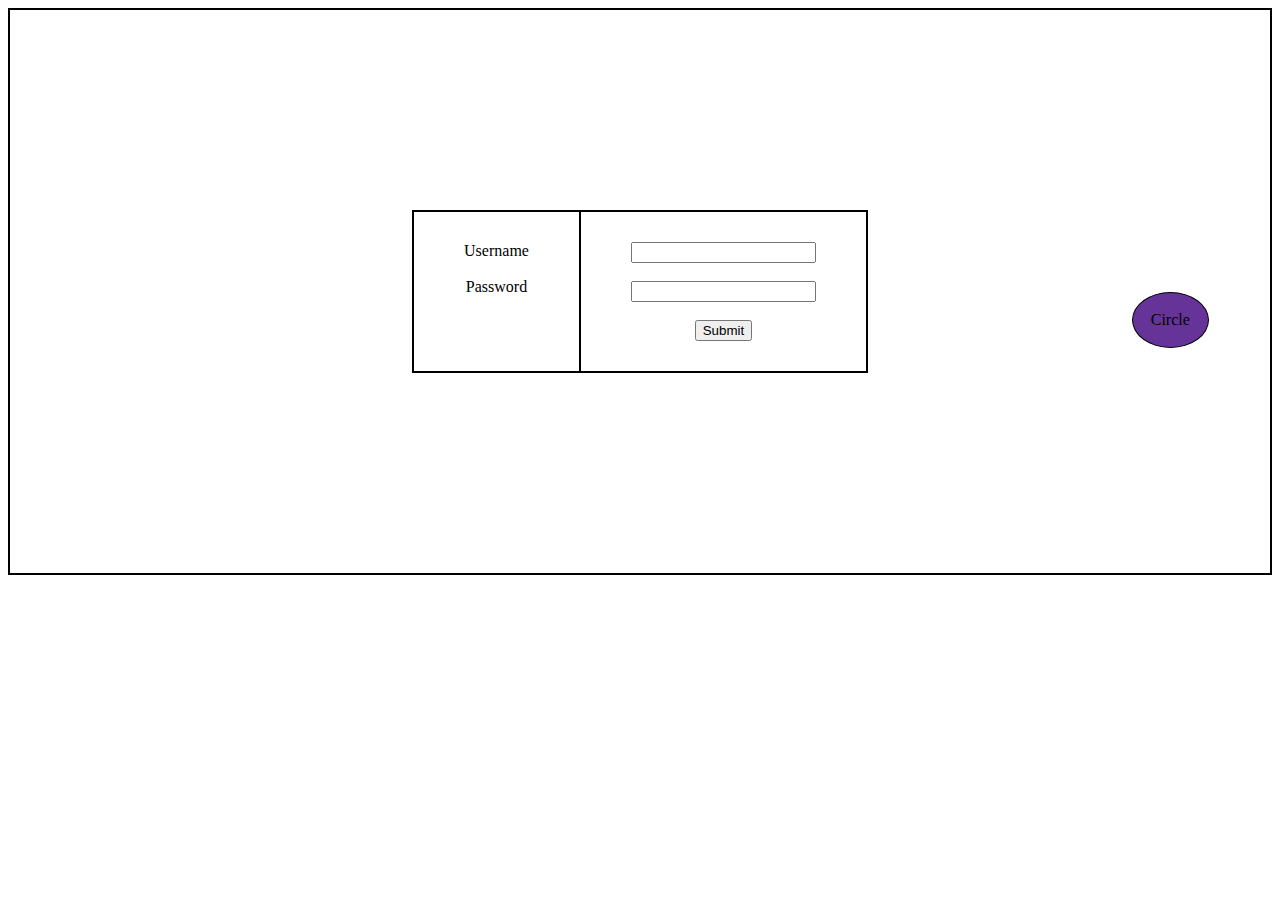
<file: index.html>
<!DOCTYPE html>
<html lang="en">
<head>
    <meta charset="UTF-8">
    <meta name="viewport" content="width=device-width, initial-scale=1.0">
    <link rel="stylesheet" href="css2.css">
    <title>Document</title>
</head>
<body>
    <div class="pos">Circle</div>
    <div class="maincontainer">
        <div class="container">
            <div class="text">
                <label  class="check">Username</label> <br><br>
                <label   class="check" for="">Password</label> <br><br>
            </div>
            <div class="inputtag">
                <input class="check" type="text" name="" id=""><br><br>
                <input class="check" type="password" name="" id=""><br><br>
                <button>Submit</button>
            </div>
        </div>
        </div>
</body>
</html>
</file>
<file: css2.css>
body{
    position: relative;
}
.maincontainer{
    border: 2px solid black;
    display: flex;
    /* padding: 0px auto; */
    flex-direction: column;
    align-items: center;
    padding: 200px 100px;
}
.container{
    border: 2px solid black;
    display: flex;
    text-align: center;
    /* padding: 60px 90px; */
}
.text{
    /* border: 1px 1px 1px 0px solid black; */
    border-right: 2px solid black;
    padding: 30px 50px;
    display: inline-block;
}
.inputtag{
    /* border: 1px 1px 0px 1px solid black; */
    padding: 30px 50px;
}
.pos{
  background-color: rebeccapurple;
  border: 1px solid black;
  padding: 18px;
  border-radius: 50%;
  position: absolute;
  top: 50%;
  right: 5%;
}
</file>
